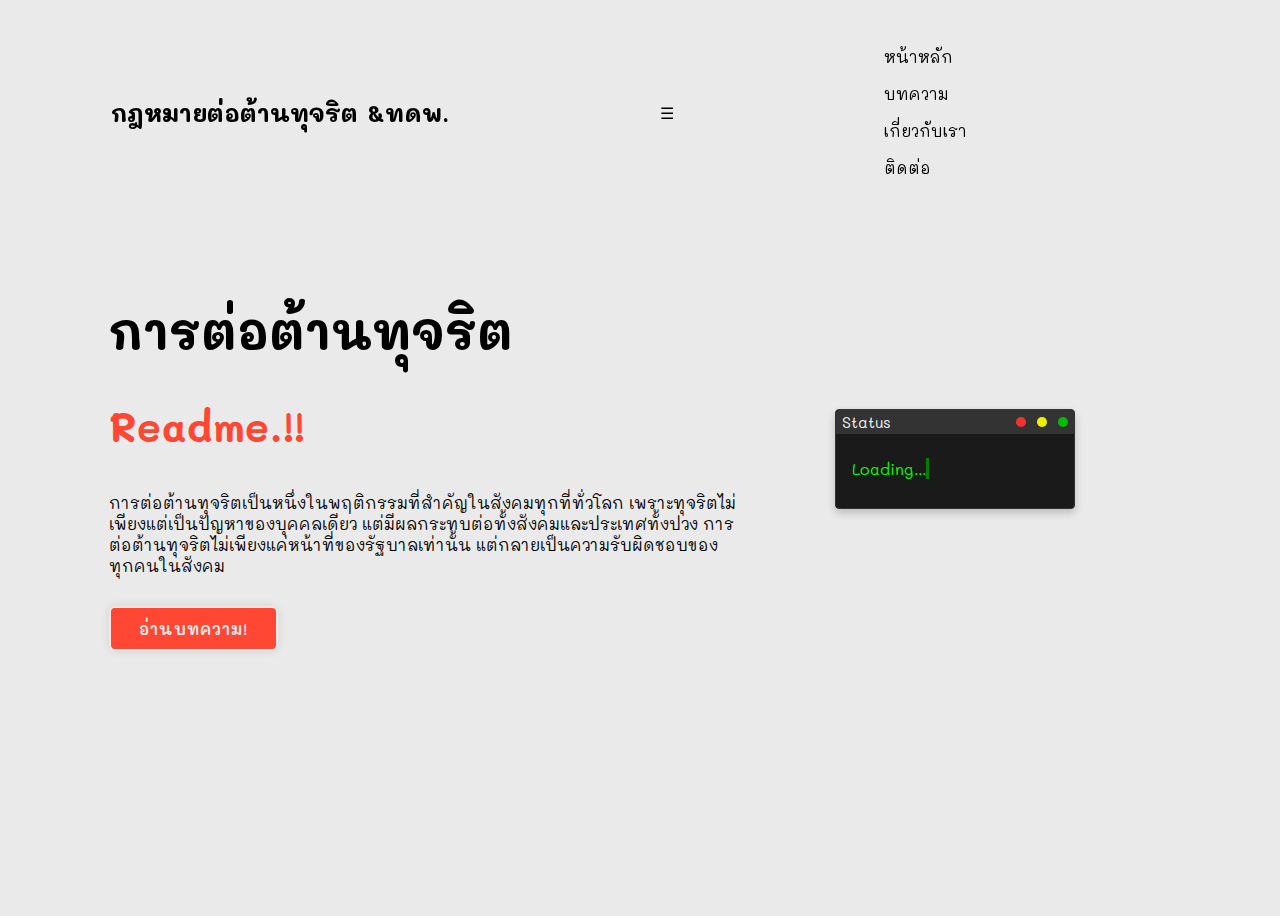
<file: index.html>
<!DOCTYPE html>
<html lang="en">
<head>
    <meta charset="UTF-8">
    <meta name="viewport" content="width=device-width, initial-scale=1.0">
    <title>กฎหมายต้านทุจริค</title>
    <link rel="stylesheet" href="style.css">
    <link rel="stylesheet" href="https://cdnjs.cloudflare.com/ajax/libs/font-awesome/6.5.1/css/all.min.css" integrity="sha512-DTOQO9RWCH3ppGqcWaEA1BIZOC6xxalwEsw9c2QQeAIftl+Vegovlnee1c9QX4TctnWMn13TZye+giMm8e2LwA==" crossorigin="anonymous" referrerpolicy="no-referrer" />
</head>
<body>
  <div class="tabmenu">
    <h2 class="head">กฎหมายต่อต้านทุจริต &ทดพ.</h2>
    <div class="menu-icon" id="menu-icon">&#9776;</div>
    <div class="menu-items">
        <a href="index.html"><p class="text1">หน้าหลัก</p></a>
        <a href="manu.html"><p class="text1">บทความ</p></a>
        <a href="manu.html"><p class="text1">เกี่ยวกับเรา</p></a>
        <a href="manu.html"><p class="text1">ติดต่อ</p></a>
    </div>
    <div class="social-icons">
        <i class="fa-brands fa-twitch" style="color: #fe2b06;"></i>
        <i class="fa-brands fa-facebook" style="color: #ff4733;"></i>
        <i class="fa-brands fa-github" style="color: #ff2b06;"></i>
    </div>
</div>

    <section class="home">
        <div class="home-content">
            <h1>การต่อต้านทุจริต</h1>
            <h3>Readme.!!</h3>
            <p>การต่อต้านทุจริตเป็นหนึ่งในพฤติกรรมที่สำคัญในสังคมทุกที่ทั่วโลก เพราะทุจริตไม่เพียงแต่เป็นปัญหาของบุคคลเดียว แต่มีผลกระทบต่อทั้งสังคมและประเทศทั้งปวง การต่อต้านทุจริตไม่เพียงแค่หน้าที่ของรัฐบาลเท่านั้น แต่กลายเป็นความรับผิดชอบของทุกคนในสังคม</p>
            <a href="manu.html" class="btn">อ่านบทความ!</a>                 
        </div>
        <div class="terminal-loader">
            <div class="terminal-header">
              <div class="terminal-title">Status</div>
              <div class="terminal-controls">
                <div class="control close"></div>
                <div class="control minimize"></div>
                <div class="control maximize"></div>
              </div>
            </div>
            <div class="text">Loading...</div>
          </div>          
    </section>
</body>
<script>
  // Add this JavaScript to toggle the menu items on click
document.getElementById('menu-icon').addEventListener('click', function () {
    document.querySelector('.menu-items').classList.toggle('show');
});

</script>
</html>
</file>
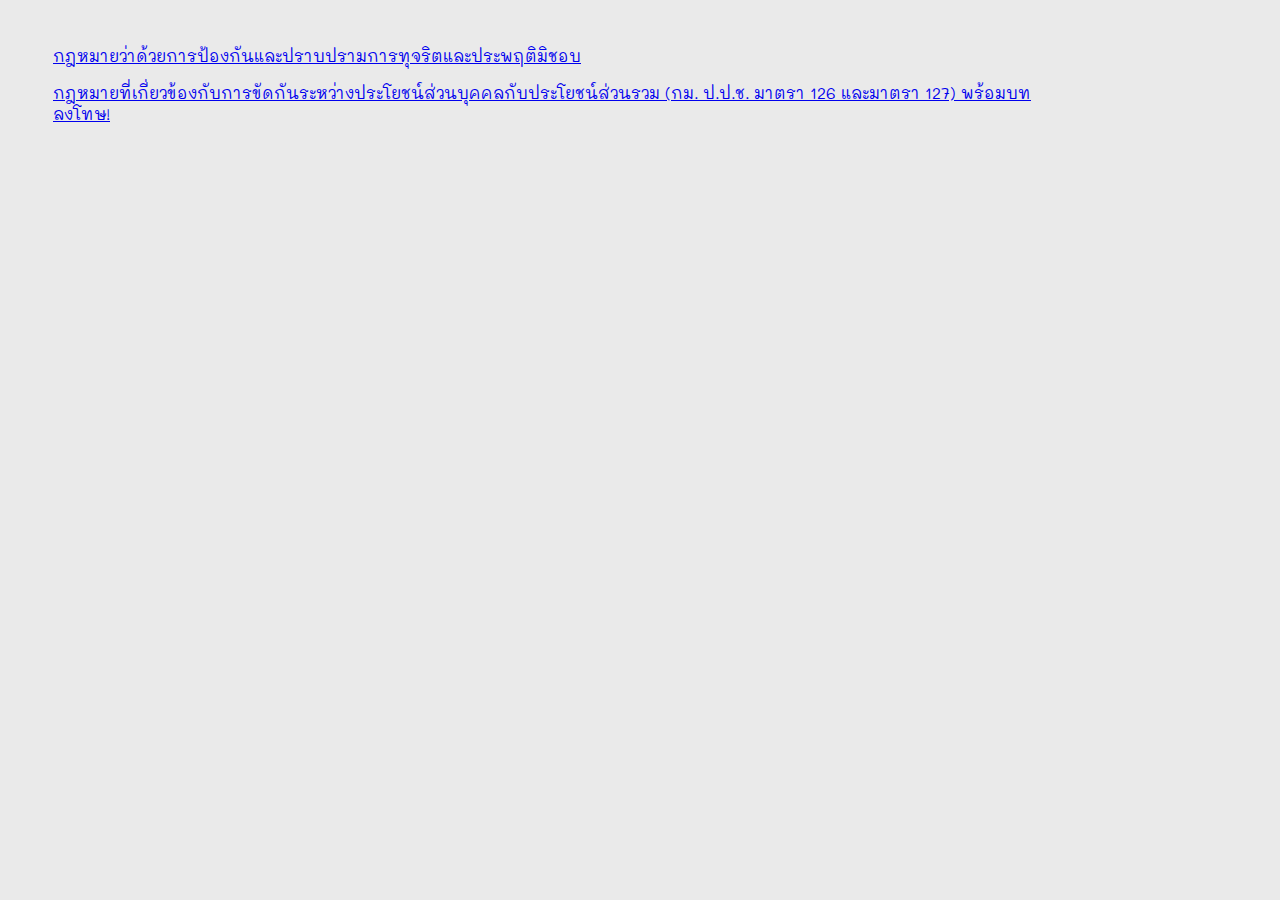
<file: manu.html>
<!DOCTYPE html>
<html lang="en">
<head>
    <meta charset="UTF-8">
    <meta name="viewport" content="width=device-width, initial-scale=1.0">
    <title>Document</title>
    <style>
        @import url('https://fonts.googleapis.com/css2?family=Mali&display=swap');
    *{
        font-family: 'Mali', cursive;
        box-sizing: border-box;   
    }
    body{
        background: #eaeaea;
    }
    .bb{
        display: block;
        justify-content: center;
        width: 80%;
        margin-top: 5vh;
        margin-left: 5vh;
    }
    </style>
</head>
<body>
    <div class="bb">
        <a href="index2.html" class="a"><p>กฎหมายว่าด้วยการป้องกันและปราบปรามการทุจริตและประพฤติมิชอบ</p></a>
        <a href="index3.html" class="a"><p>กฎหมายที่เกี่ยวข้องกับการขัดกันระหว่างประโยชน์ส่วนบุคคลกับประโยชน์ส่วนรวม (กม. ป.ป.ช. มาตรา 126 และมาตรา 127) พร้อมบทลงโทษ!</p></a>    
    </div>
</body>
</html>
</file>
<file: style.css>
@import url('https://fonts.googleapis.com/css2?family=Mali&display=swap');
    *{
        font-family: 'Mali', cursive;
        box-sizing: border-box;   
    }
    body{
        background: #eaeaea;
    }
    .tabmenu{
        position: fixed;
        top: 0;
        left: 0;
        width: 100%;
        padding: 30px 8%;
        background: transparent;
        display: flex;
        justify-content: space-between;
        align-items: center;
        z-index: 100;
    }
    .tabmenu .head{
        margin-left: 1vh;
    }
    .tabmenu .head:hover{
        color: #fe2b06;
    }
    .text1{
        gap: 1vh;
    }
    .logo{
        font-size: 25px;
    }
    .tabmenu i{
        font-size: 24px;
    }
    .tabmenu i:hover{
        transform: rotate(-45deg);
    }
    .tabmenu a{
        text-decoration: none;
        color: black;
    }
    .home{
        width: 100%;
        height: 100vh;
        display: flex;
        align-items: center;
        padding: 1px 8% 0;
    }
    .home-content{
        max-width: 630px;
    }
    .home-content h1{
        font-size: 50px;
        line-height: 1.2;
    }
    .home-content h3{
        font-size: 40px;
        color: #ff4733;
    }
    .home-content p{
        font-size: 16px;
        margin: 0px 0 30px;
    }
    .btn{
        display: inline-block;
        padding: 10px 28px;
        background-color: #ff4733;
        border: 2px solid #eaeaea;
        border-radius: 6px;
        box-shadow: 0 0 10px rgba(0, 0, 0, .1);
        font-size: 16px;
        color: #eaeaea;
        letter-spacing: 1px;
        text-decoration: none;
        font-weight: 600;
    }

    @keyframes blinkCursor {
  50% {
    border-right-color: transparent;
  }
}

@keyframes typeAndDelete {
  0%,
  10% {
    width: 0;
  }
  45%,
  55% {
    width: 6.2em;
  } /* adjust width based on content */
  90%,
  100% {
    width: 0;
  }
}

.terminal-loader {
  border: 0.1em solid #333;
  background-color: #1a1a1a;
  color: #0f0;
  font-family: "Courier New", Courier, monospace;
  font-size: 1em;
  padding: 1.5em 1em;
  width: 15em;
  margin: 100px auto;
  box-shadow: 0 4px 8px rgba(0, 0, 0, 0.2);
  border-radius: 4px;
  position: relative;
  overflow: hidden;
  box-sizing: border-box;
}

.terminal-header {
  position: absolute;
  top: 0;
  left: 0;
  right: 0;
  height: 1.5em;
  background-color: #333;
  border-top-left-radius: 4px;
  border-top-right-radius: 4px;
  padding: 0 0.4em;
  box-sizing: border-box;
}

.terminal-controls {
  float: right;
}

.control {
  display: inline-block;
  width: 0.6em;
  height: 0.6em;
  margin-left: 0.4em;
  border-radius: 50%;
  background-color: #777;
}

.control.close {
  background-color: #e33;
}

.control.minimize {
  background-color: #ee0;
}

.control.maximize {
  background-color: #0b0;
}

.terminal-title {
  float: left;
  line-height: 1.5em;
  color: #eee;
}

.text {
  display: inline-block;
  white-space: nowrap;
  overflow: hidden;
  border-right: 0.2em solid green; /* Cursor */
  animation: typeAndDelete 4s steps(11) infinite,
    blinkCursor 0.5s step-end infinite alternate;
  margin-top: 1.5em;
}
@media only screen and (max-width: 768px) {
  .tabmenu {
    padding: 15px 8%; /* Adjusted padding for smaller screens */

  }

  .tabmenu .head {
    margin-left: 1vh;
    font-size: 18px; /* Adjusted font size for smaller screens */
    width: 40%;
  }

  .text1 {
    gap: 1vh;
    font-size: 14px; /* Adjusted font size for smaller screens */
  }

  .logo {
    font-size: 20px; /* Adjusted font size for smaller screens */
  }

  .tabmenu i {
    font-size: 20px; /* Adjusted font size for smaller screens */
  }

  .tabmenu a {
    text-decoration: none;
    color: black;
  }

  .home {
    padding: 80px 8% 0; /* Adjusted padding for smaller screens */
    display: block;
    justify-content: center;
    align-items: center;
    margin-top: 10vh;
  }

  .home-content h1 {
    font-size: 20px; /* Adjusted font size for smaller screens */
  }

  .home-content h3 {
    font-size: 14px; /* Adjusted font size for smaller screens */
  }

  .home-content p {
    font-size: 8px;
    margin: 0 0 10px; /* Adjusted margin for smaller screens */
  }

  .btn {
    font-size: 14px; /* Adjusted font size for smaller screens */
  }

  /* Add this CSS for the menu icon and hidden menu items */
  .menu-icon {
    display: block;
    font-size: 24px;
    cursor: pointer;
  }

  .menu-items {
    display: none;
    flex-direction: column;
    position: absolute;
    top: 60px; /* Adjust as needed */
    left: 0;
    background-color: #eaeaea;
    padding: 10px;
    box-shadow: 0px 8px 16px 0px rgba(0, 0, 0, 0.2);
    width: 100%;
    margin-top: 5vh;
  }

  .menu-items a {
    margin-right: 0;
    margin-bottom: 10px;
  }

  .menu-items.show {
    display: flex;
  }
}
</file>
